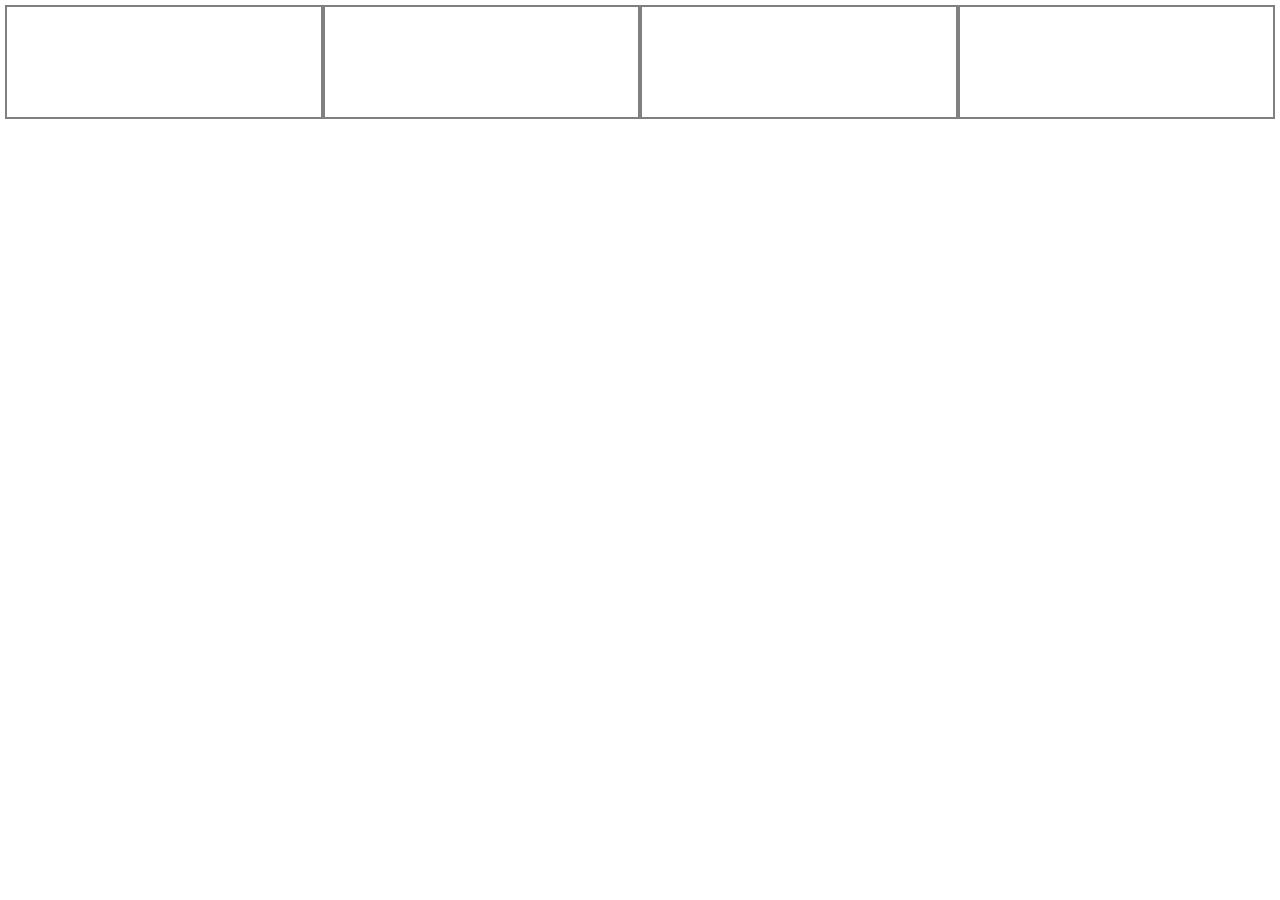
<file: Desafios/Desafio 1/index.html>
<!DOCTYPE html>
<html lang="en">
<head>
    <meta charset="UTF-8">
    <meta http-equiv="X-UA-Compatible" content="IE=edge">
    <meta name="viewport" content="width=device-width, initial-scale=1.0">
    <link rel="stylesheet" href="./assets/css/styles.css">
    <title>Desafio 1</title>
</head>
<body>
    <section class="main">
        <section class="box"></section>
        <section class="box"></section>
        <section class="box"></section>
        <section class="box"></section>
    </section>
</body>
</html>
</file>
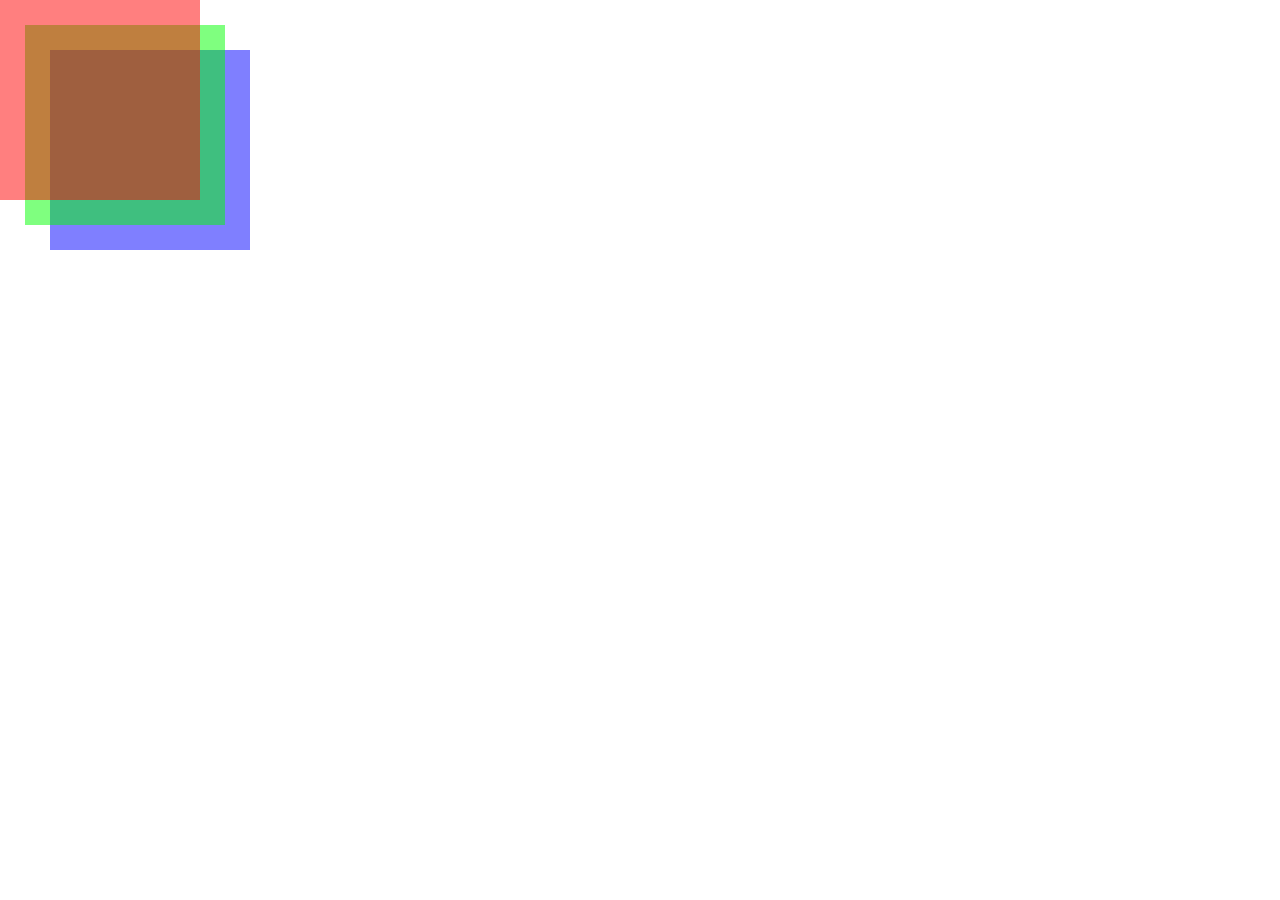
<file: Desafios/Desafio 2/index.html>
<!DOCTYPE html>
<html lang="en" dir="ltr">
  <head>
    <meta charset="utf-8">
    <title>Ejercicio 2</title>
    <link rel="stylesheet" href="assets/css/styles.css">
  </head>

  <body>
    
    <section class= "square square__red" ></section>
    <section class= "square square__green" ></section>
    <section class= "square square__blue" ></section>
  </body>

</html>
</file>
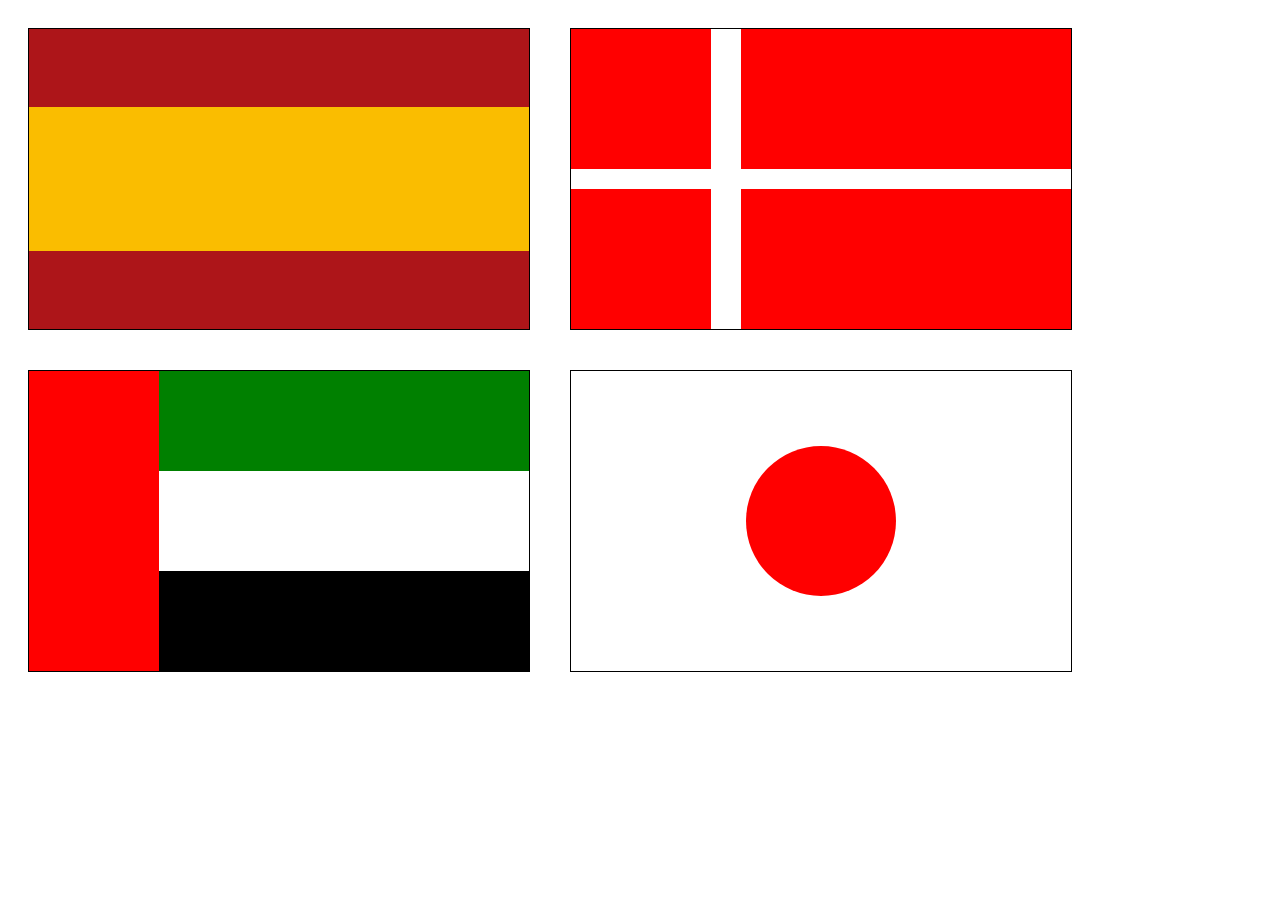
<file: Desafios/Desafio 3/index.html>
<!DOCTYPE html>
<html lang="es">
    <head>
            <title>Document</title>
            <link rel="stylesheet" href="assets/css/styles.css">
    </head>
    <body>

        <div class="bandera">
            <div class="esp1"></div>
            <div class="esp2"></div>
            <div class="esp1"></div>
        </div>
    
        <div class="bandera">
            <div class="din1"></div>
            <div class="din2"></div>
            <div class="din3"></div>
            <div class="din4"></div>
        </div>
        <div class="bandera">
            <div class="ea1"></div>
            <div class="ea2"></div>
            <div class="ea3"></div>
        </div>

        <div class="bandera">
            <div class="redondo"></div>
        </div>
            
    </body> 
</html>
</file>
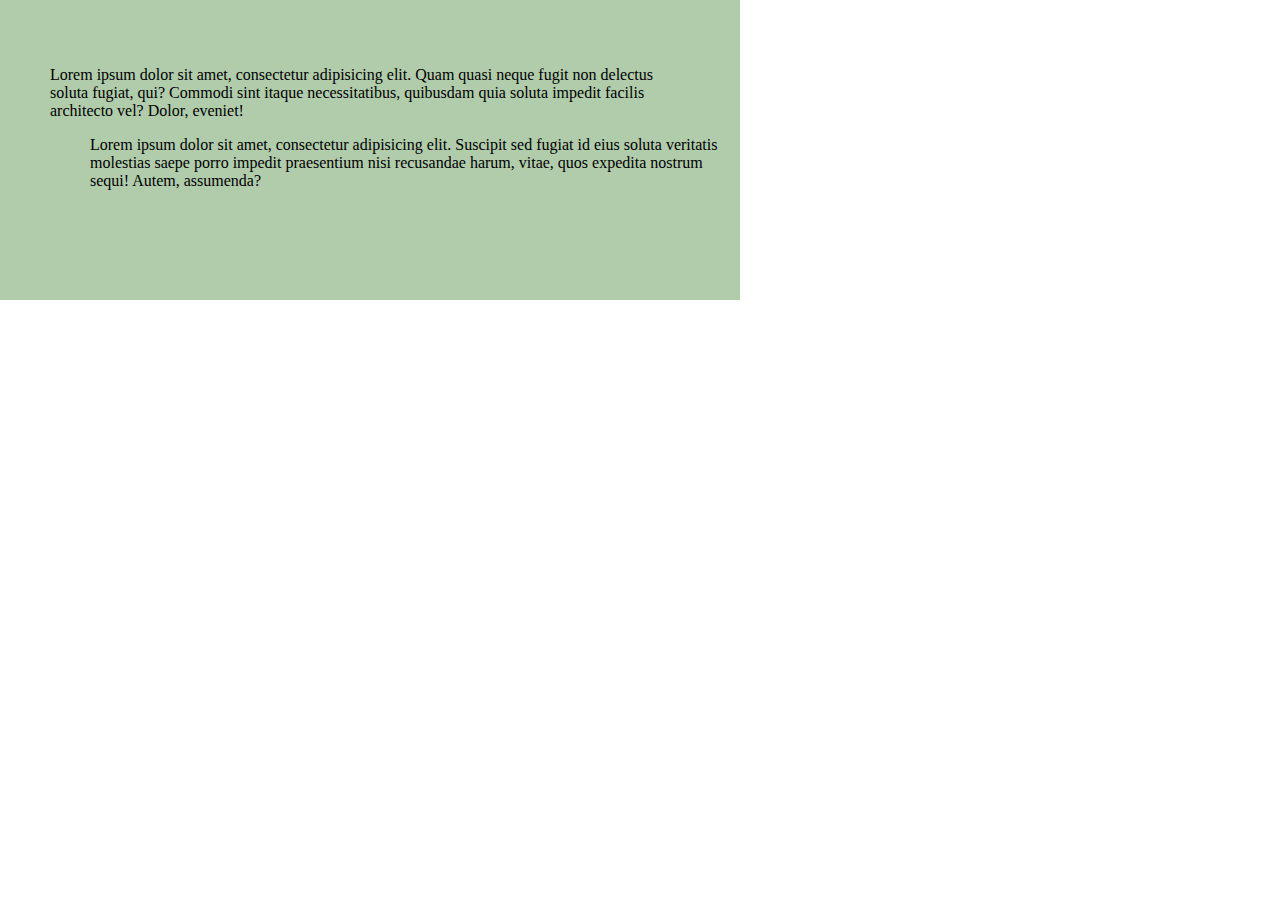
<file: Desafios/Desafio 4/index.html>
<!DOCTYPE html>
<html lang="es">
    <head>
        <meta charset="UTF-8">
        <meta http-equiv="X-UA-Compatible" content="IE=edge">
        <link rel="stylesheet" href="assets/css/styles.css">
        <title>Desafio 4</title>
    </head>
        <body>
            
            <section class= "main">
            <p>Lorem ipsum dolor sit amet, consectetur adipisicing elit. Quam
            quasi neque fugit non delectus soluta fugiat, qui? Commodi sint itaque
            necessitatibus, quibusdam quia soluta impedit facilis architecto vel?
            Dolor, eveniet! </p>
            <p class= "main__paragraph" >Lorem ipsum dolor sit amet, consectetur
            adipisicing elit. Suscipit sed fugiat id eius soluta veritatis molestias
            saepe porro impedit praesentium nisi recusandae harum, vitae, quos
            expedita nostrum sequi! Autem, assumenda?</p>
            </section>
            
        </body>
</html>
</file>
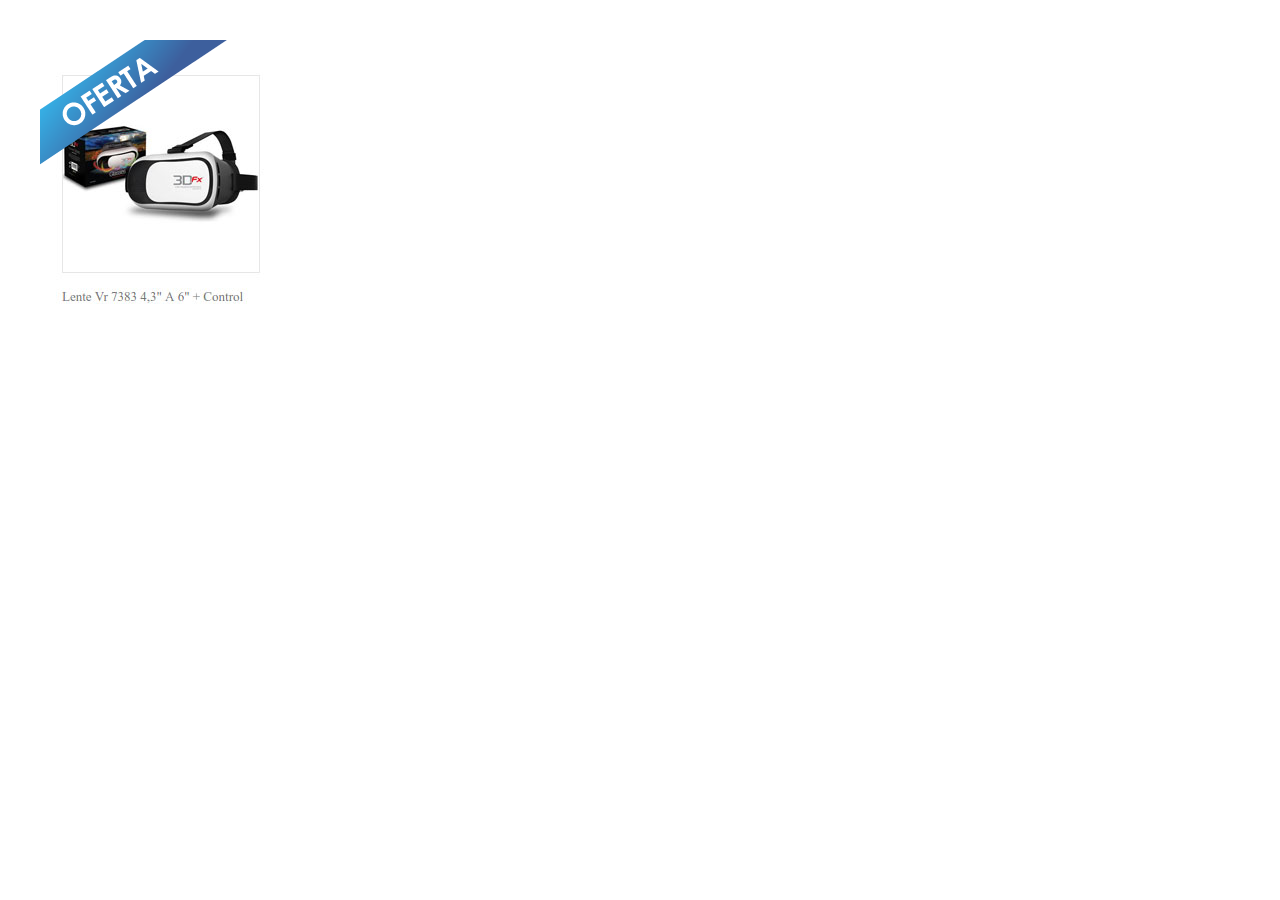
<file: Desafios/Desafio 5/index.html>
<!DOCTYPE html>
<html lang="en" dir="ltr">
  <head>
    <meta charset="utf-8">
    <title>Ejercicio 5</title>
      <link rel="stylesheet" href="assets/css/style.css">
  </head>
  <body>
    <section class= "imagen_1" >
      <div class= "imagen1"> <img src="assets/img/ejercicio-5_item.jpg"</div>
    </section>

    <section class= "imagen_2" >
      <div class= "imagen2"> <img src="assets/img/ejercicio-5_ribbon.png"</div>
    </section>
  </body>
</html>
</file>
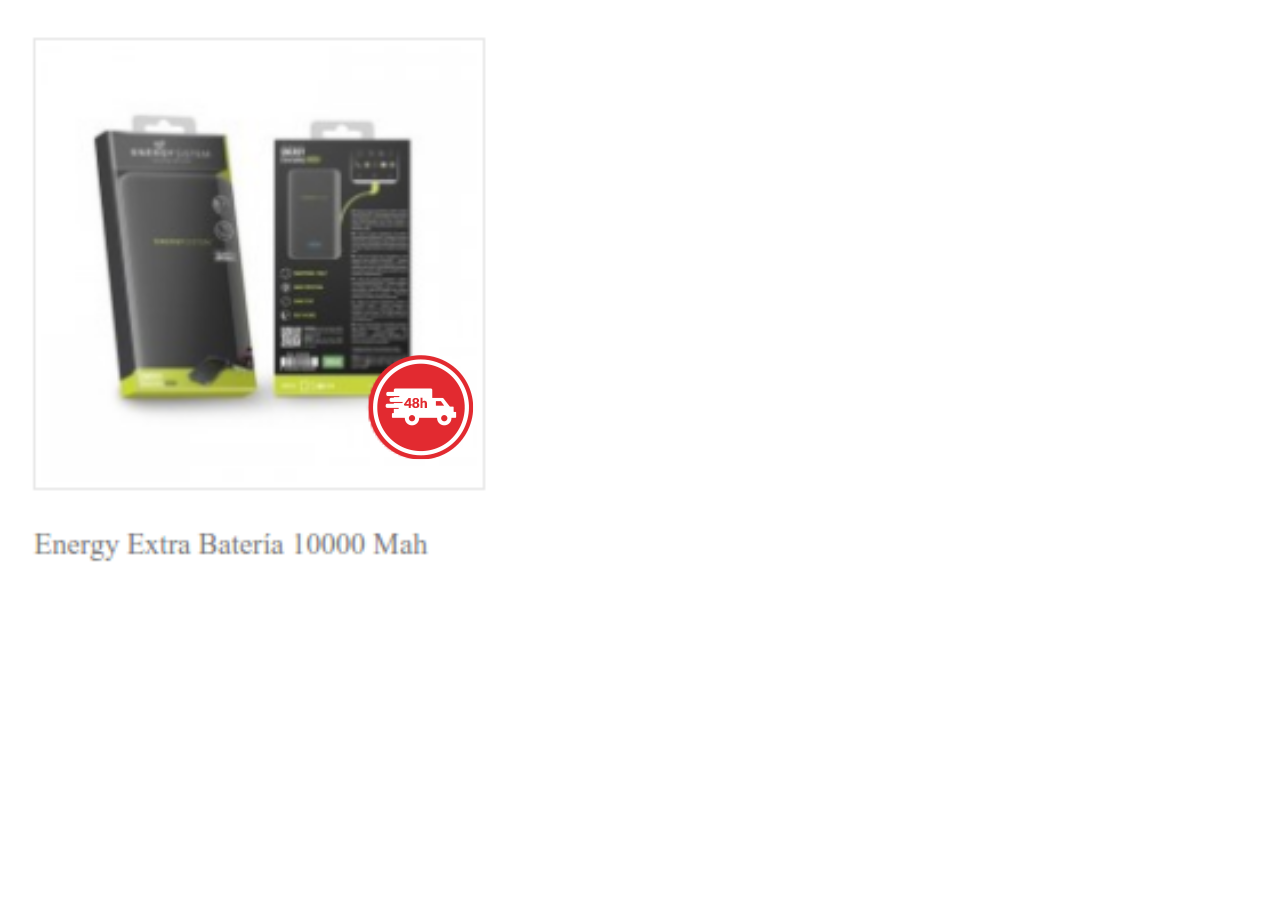
<file: Desafios/Desafio 6/index.html>
<!DOCTYPE html>
<html lang="en">
<head>
    <meta charset="UTF-8">
    <meta http-equiv="X-UA-Compatible" content="IE=edge">
    <meta name="viewport" content="width=device-width, initial-scale=1.0">
    <link rel="stylesheet" href="./assets/css/styles.css">
    <title>Desafio 6</title>
</head>
<body>
    <div class="contenedor">
        <img src="./assets/image/baterias.png" alt="baterias" class="img_baterias">
        <img src="./assets/image/car.png" alt="car" class="img_car">
    </div>
</body>
</html>
</file>
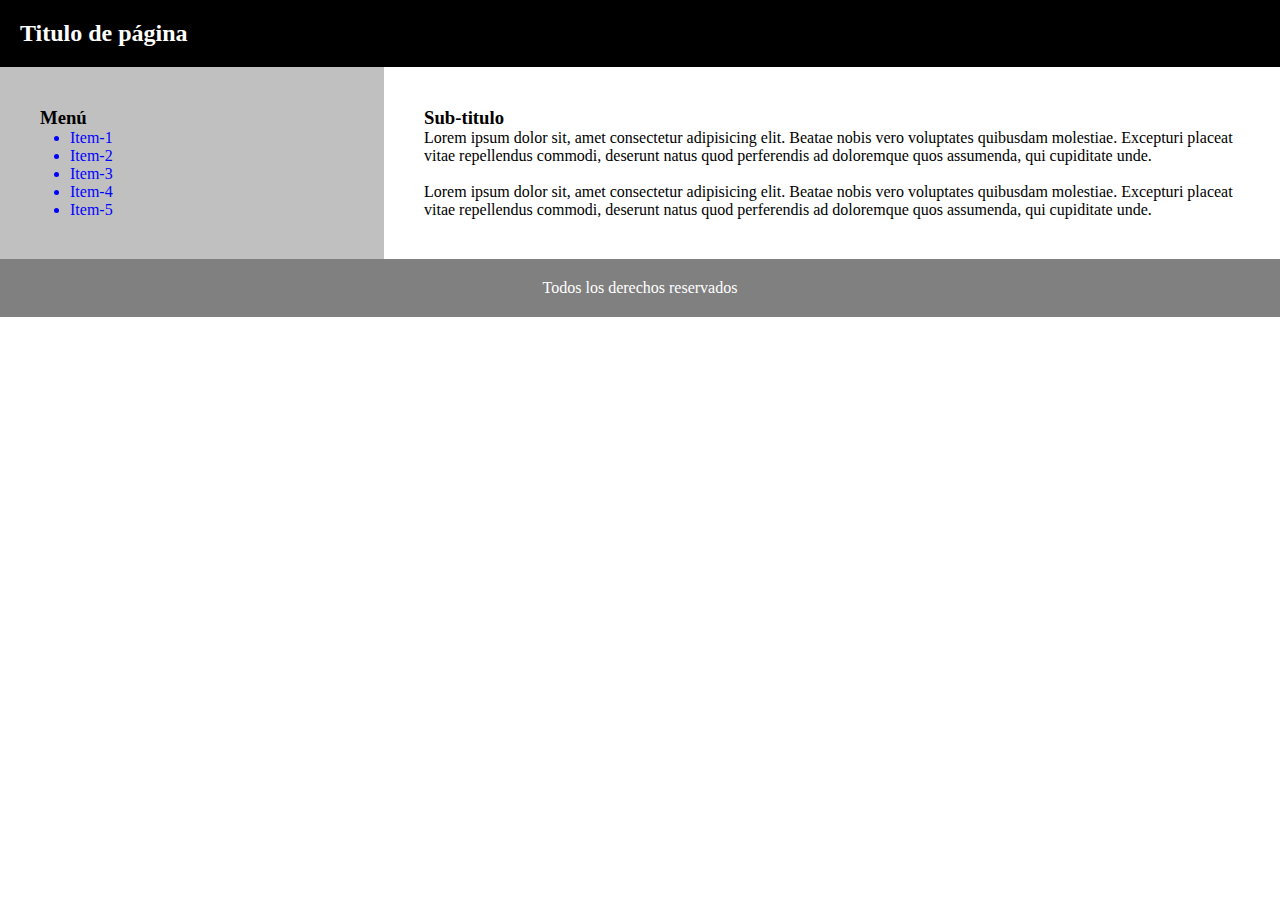
<file: Desafios/Desafio 9/index.html>
<!DOCTYPE html>
<html lang="en">
<head>
    <meta charset="UTF-8">
    <meta http-equiv="X-UA-Compatible" content="IE=edge">
    <meta name="viewport" content="width=device-width, initial-scale=1.0">
    <link rel="stylesheet" href="./assets/css/styles.css">
    <title>Desafio 9</title>
</head>
<body>
    <h2>Titulo de página</h2>
    <div class="contenedor1">
        <h3>Menú</h3>
        <ul>
            <li>Item-1</li>
            <li>Item-2</li>
            <li>Item-3</li>
            <li>Item-4</li>
            <li>Item-5</li>
        </ul>
    </div>
    <div class="contenedor2">
        <h3>Sub-titulo</h3>
        <p>Lorem ipsum dolor sit, amet consectetur adipisicing elit. Beatae nobis vero voluptates quibusdam molestiae. Excepturi placeat vitae repellendus commodi, deserunt natus quod perferendis ad doloremque quos assumenda, qui cupiditate unde.</p><br>
        <p>Lorem ipsum dolor sit, amet consectetur adipisicing elit. Beatae nobis vero voluptates quibusdam molestiae. Excepturi placeat vitae repellendus commodi, deserunt natus quod perferendis ad doloremque quos assumenda, qui cupiditate unde.</p>
    </div>
    <footer>
        <span>Todos los derechos reservados</span>
    </footer>
</body>
</html>
</file>
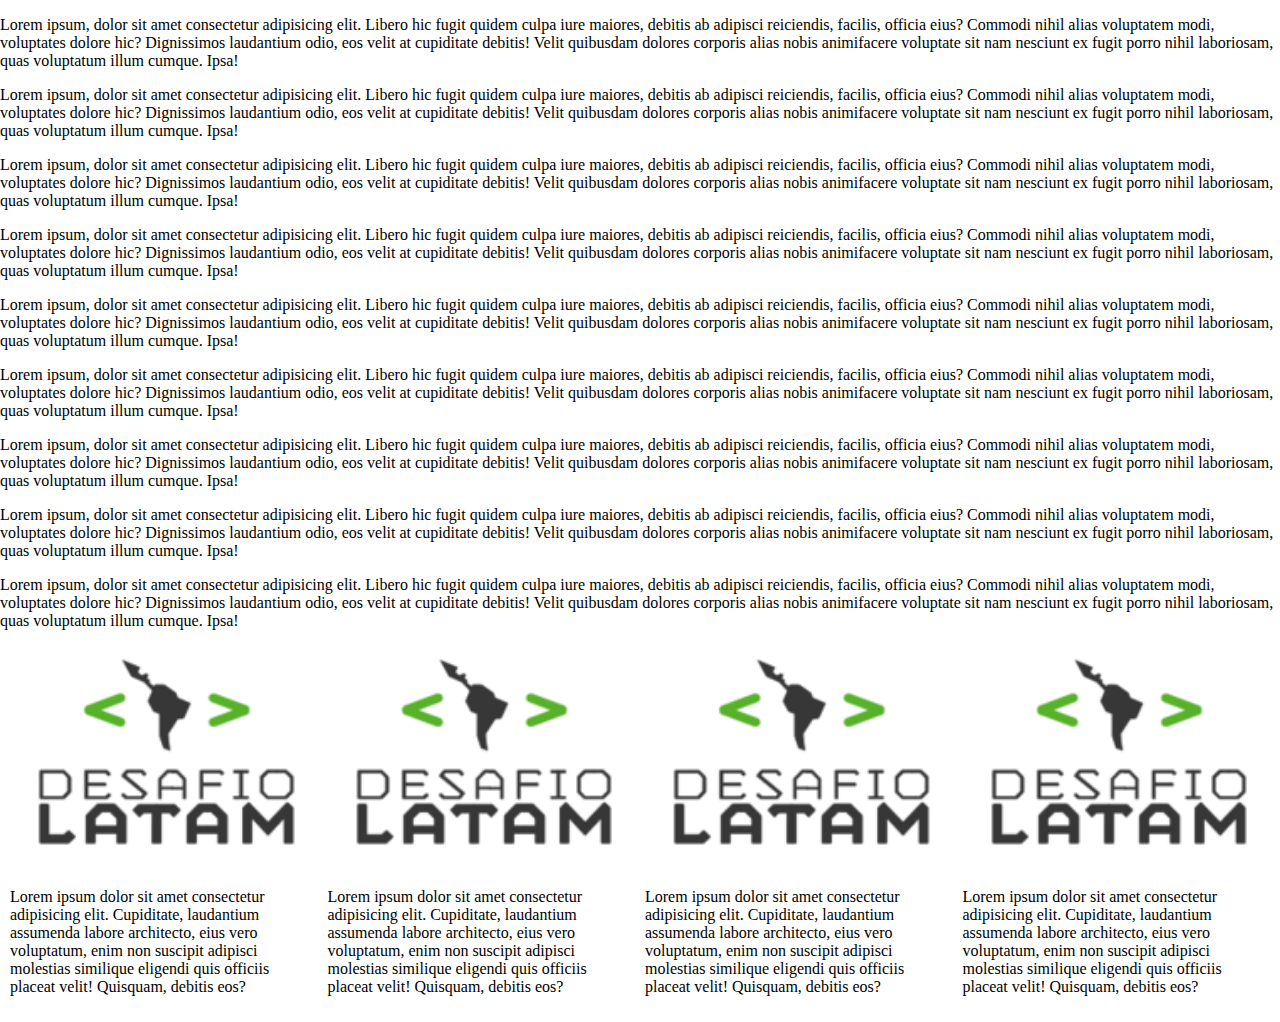
<file: Desafios/Desafio 1/index2.html>
<!DOCTYPE html>
<html lang="en">

<head>
    <meta charset="UTF-8">
    <meta http-equiv="X-UA-Compatible" content="IE=edge">
    <meta name="viewport" content="width=device-width, initial-scale=1.0">
    <link rel="stylesheet" href="./assets/css/styles2.css">
    <title>Desafio 1</title>
</head>

<body>
    <p>Lorem ipsum, dolor sit amet consectetur adipisicing elit. Libero hic fugit quidem culpa iure maiores, debitis ab adipisci reiciendis, facilis, officia eius? Commodi nihil alias voluptatem modi, voluptates dolore hic? Dignissimos laudantium odio, eos velit at cupiditate debitis! Velit quibusdam dolores corporis alias nobis animifacere voluptate sit nam nesciunt ex fugit porro nihil laboriosam, quas voluptatum illum cumque. Ipsa!</p>
    <p>Lorem ipsum, dolor sit amet consectetur adipisicing elit. Libero hic fugit quidem culpa iure maiores, debitis ab adipisci reiciendis, facilis, officia eius? Commodi nihil alias voluptatem modi, voluptates dolore hic? Dignissimos laudantium odio, eos velit at cupiditate debitis! Velit quibusdam dolores corporis alias nobis animifacere voluptate sit nam nesciunt ex fugit porro nihil laboriosam, quas voluptatum illum cumque. Ipsa!</p>
    <p>Lorem ipsum, dolor sit amet consectetur adipisicing elit. Libero hic fugit quidem culpa iure maiores, debitis ab adipisci reiciendis, facilis, officia eius? Commodi nihil alias voluptatem modi, voluptates dolore hic? Dignissimos laudantium odio, eos velit at cupiditate debitis! Velit quibusdam dolores corporis alias nobis animifacere voluptate sit nam nesciunt ex fugit porro nihil laboriosam, quas voluptatum illum cumque. Ipsa!</p>
    <p>Lorem ipsum, dolor sit amet consectetur adipisicing elit. Libero hic fugit quidem culpa iure maiores, debitis ab adipisci reiciendis, facilis, officia eius? Commodi nihil alias voluptatem modi, voluptates dolore hic? Dignissimos laudantium odio, eos velit at cupiditate debitis! Velit quibusdam dolores corporis alias nobis animifacere voluptate sit nam nesciunt ex fugit porro nihil laboriosam, quas voluptatum illum cumque. Ipsa!</p>
    <p>Lorem ipsum, dolor sit amet consectetur adipisicing elit. Libero hic fugit quidem culpa iure maiores, debitis ab adipisci reiciendis, facilis, officia eius? Commodi nihil alias voluptatem modi, voluptates dolore hic? Dignissimos laudantium odio, eos velit at cupiditate debitis! Velit quibusdam dolores corporis alias nobis animifacere voluptate sit nam nesciunt ex fugit porro nihil laboriosam, quas voluptatum illum cumque. Ipsa!</p>
    <p>Lorem ipsum, dolor sit amet consectetur adipisicing elit. Libero hic fugit quidem culpa iure maiores, debitis ab adipisci reiciendis, facilis, officia eius? Commodi nihil alias voluptatem modi, voluptates dolore hic? Dignissimos laudantium odio, eos velit at cupiditate debitis! Velit quibusdam dolores corporis alias nobis animifacere voluptate sit nam nesciunt ex fugit porro nihil laboriosam, quas voluptatum illum cumque. Ipsa!</p>
    <p>Lorem ipsum, dolor sit amet consectetur adipisicing elit. Libero hic fugit quidem culpa iure maiores, debitis ab adipisci reiciendis, facilis, officia eius? Commodi nihil alias voluptatem modi, voluptates dolore hic? Dignissimos laudantium odio, eos velit at cupiditate debitis! Velit quibusdam dolores corporis alias nobis animifacere voluptate sit nam nesciunt ex fugit porro nihil laboriosam, quas voluptatum illum cumque. Ipsa!</p>
    <p>Lorem ipsum, dolor sit amet consectetur adipisicing elit. Libero hic fugit quidem culpa iure maiores, debitis ab adipisci reiciendis, facilis, officia eius? Commodi nihil alias voluptatem modi, voluptates dolore hic? Dignissimos laudantium odio, eos velit at cupiditate debitis! Velit quibusdam dolores corporis alias nobis animifacere voluptate sit nam nesciunt ex fugit porro nihil laboriosam, quas voluptatum illum cumque. Ipsa!</p>
    <p>Lorem ipsum, dolor sit amet consectetur adipisicing elit. Libero hic fugit quidem culpa iure maiores, debitis ab adipisci reiciendis, facilis, officia eius? Commodi nihil alias voluptatem modi, voluptates dolore hic? Dignissimos laudantium odio, eos velit at cupiditate debitis! Velit quibusdam dolores corporis alias nobis animifacere voluptate sit nam nesciunt ex fugit porro nihil laboriosam, quas voluptatum illum cumque. Ipsa!</p>
    <section class="main">
        <section class="box">
            <img src="./assets/images/ejercicio-1.png" alt="ejercicio" class="img_width">
            <p>Lorem ipsum dolor sit amet consectetur adipisicing elit. Cupiditate, laudantium assumenda labore architecto, eius vero voluptatum, enim non suscipit adipisci molestias similique eligendi quis officiis placeat velit! Quisquam, debitis eos?</p>
        </section>
        <section class="box">
            <img src="./assets/images/ejercicio-1.png" alt="ejercicio" class="img_width">
            <p>Lorem ipsum dolor sit amet consectetur adipisicing elit. Cupiditate, laudantium assumenda labore architecto, eius vero voluptatum, enim non suscipit adipisci molestias similique eligendi quis officiis placeat velit! Quisquam, debitis eos?</p>
        </section>
        <section class="box">
            <img src="./assets/images/ejercicio-1.png" alt="ejercicio" class="img_width">
            <p>Lorem ipsum dolor sit amet consectetur adipisicing elit. Cupiditate, laudantium assumenda labore architecto, eius vero voluptatum, enim non suscipit adipisci molestias similique eligendi quis officiis placeat velit! Quisquam, debitis eos?</p>
        </section>
        <section class="box">
            <img src="./assets/images/ejercicio-1.png" alt="ejercicio" class="img_width">
            <p>Lorem ipsum dolor sit amet consectetur adipisicing elit. Cupiditate, laudantium assumenda labore architecto, eius vero voluptatum, enim non suscipit adipisci molestias similique eligendi quis officiis placeat velit! Quisquam, debitis eos?</p>
        </section>
    </section>
</body>

</html>
</file>
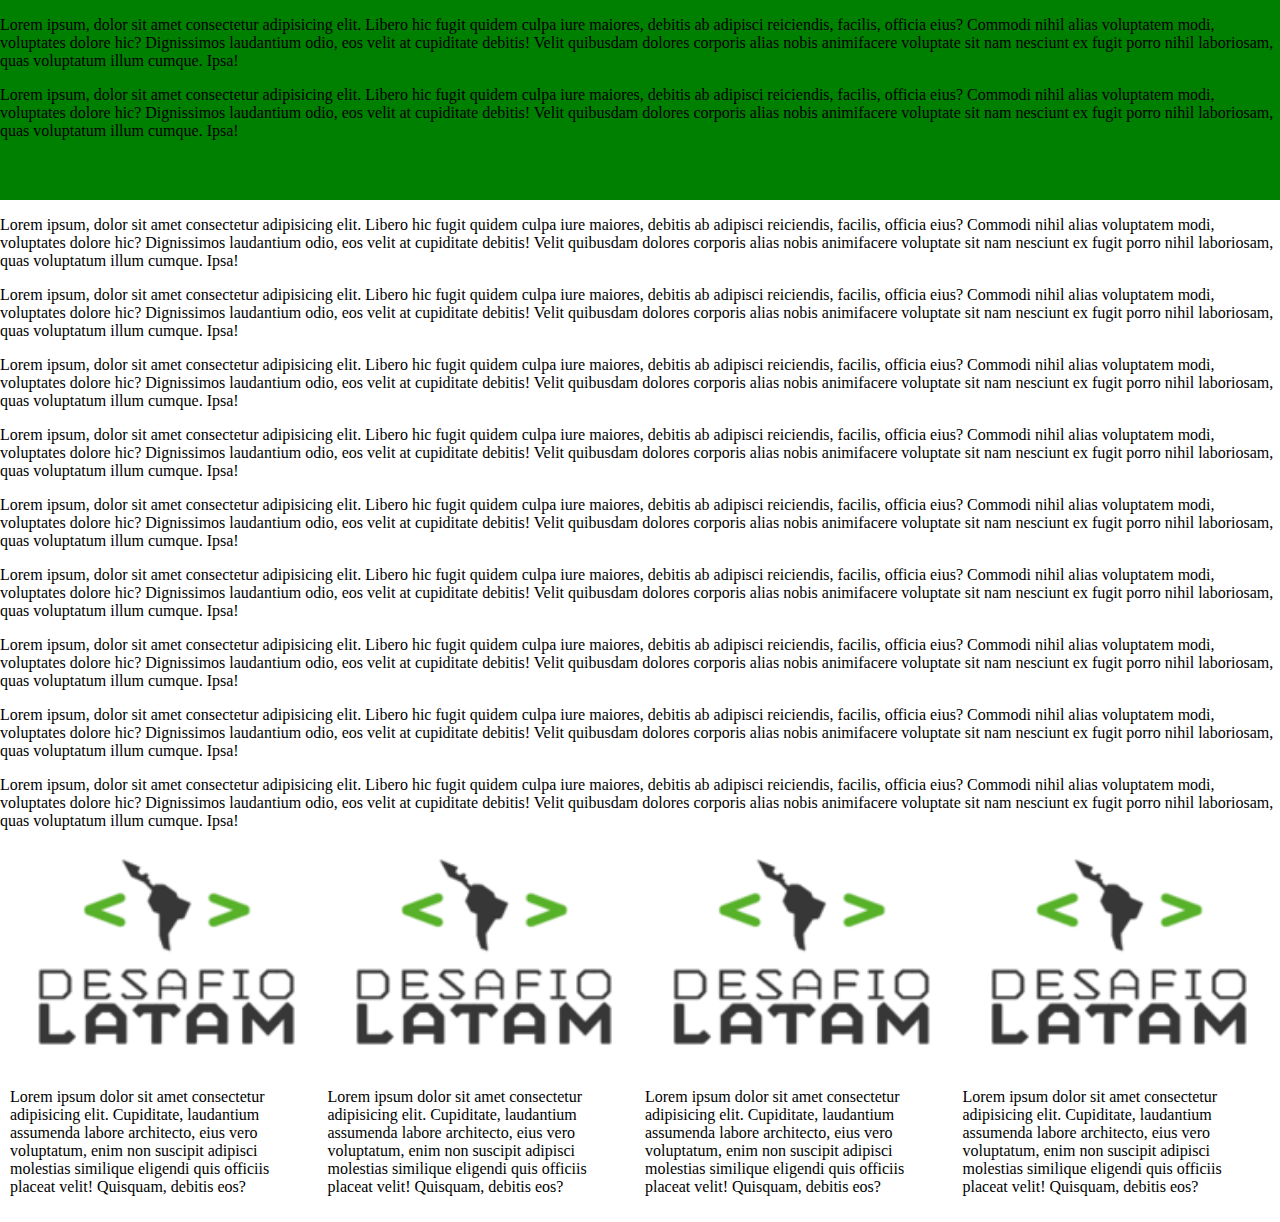
<file: Desafios/Desafio 1/index3.html>
<!DOCTYPE html>
<html lang="en">

<head>
    <meta charset="UTF-8">
    <meta http-equiv="X-UA-Compatible" content="IE=edge">
    <meta name="viewport" content="width=device-width, initial-scale=1.0">
    <link rel="stylesheet" href="./assets/css/styles3.css">
    <title>Desafio 1</title>
</head>

<body>
    <nav>
        <p>Lorem ipsum, dolor sit amet consectetur adipisicing elit. Libero hic fugit quidem culpa iure maiores, debitis ab adipisci reiciendis, facilis, officia eius? Commodi nihil alias voluptatem modi, voluptates dolore hic? Dignissimos laudantium odio, eos velit at cupiditate debitis! Velit quibusdam dolores corporis alias nobis animifacere voluptate sit nam nesciunt ex fugit porro nihil laboriosam, quas voluptatum illum cumque. Ipsa!</p>
        <p>Lorem ipsum, dolor sit amet consectetur adipisicing elit. Libero hic fugit quidem culpa iure maiores, debitis ab adipisci reiciendis, facilis, officia eius? Commodi nihil alias voluptatem modi, voluptates dolore hic? Dignissimos laudantium odio, eos velit at cupiditate debitis! Velit quibusdam dolores corporis alias nobis animifacere voluptate sit nam nesciunt ex fugit porro nihil laboriosam, quas voluptatum illum cumque. Ipsa!</p>
    </nav>
    <div class="contenedor">
    <p>Lorem ipsum, dolor sit amet consectetur adipisicing elit. Libero hic fugit quidem culpa iure maiores, debitis ab adipisci reiciendis, facilis, officia eius? Commodi nihil alias voluptatem modi, voluptates dolore hic? Dignissimos laudantium odio, eos velit at cupiditate debitis! Velit quibusdam dolores corporis alias nobis animifacere voluptate sit nam nesciunt ex fugit porro nihil laboriosam, quas voluptatum illum cumque. Ipsa!</p>
    <p>Lorem ipsum, dolor sit amet consectetur adipisicing elit. Libero hic fugit quidem culpa iure maiores, debitis ab adipisci reiciendis, facilis, officia eius? Commodi nihil alias voluptatem modi, voluptates dolore hic? Dignissimos laudantium odio, eos velit at cupiditate debitis! Velit quibusdam dolores corporis alias nobis animifacere voluptate sit nam nesciunt ex fugit porro nihil laboriosam, quas voluptatum illum cumque. Ipsa!</p>
    <p>Lorem ipsum, dolor sit amet consectetur adipisicing elit. Libero hic fugit quidem culpa iure maiores, debitis ab adipisci reiciendis, facilis, officia eius? Commodi nihil alias voluptatem modi, voluptates dolore hic? Dignissimos laudantium odio, eos velit at cupiditate debitis! Velit quibusdam dolores corporis alias nobis animifacere voluptate sit nam nesciunt ex fugit porro nihil laboriosam, quas voluptatum illum cumque. Ipsa!</p>
    <p>Lorem ipsum, dolor sit amet consectetur adipisicing elit. Libero hic fugit quidem culpa iure maiores, debitis ab adipisci reiciendis, facilis, officia eius? Commodi nihil alias voluptatem modi, voluptates dolore hic? Dignissimos laudantium odio, eos velit at cupiditate debitis! Velit quibusdam dolores corporis alias nobis animifacere voluptate sit nam nesciunt ex fugit porro nihil laboriosam, quas voluptatum illum cumque. Ipsa!</p>
    <p>Lorem ipsum, dolor sit amet consectetur adipisicing elit. Libero hic fugit quidem culpa iure maiores, debitis ab adipisci reiciendis, facilis, officia eius? Commodi nihil alias voluptatem modi, voluptates dolore hic? Dignissimos laudantium odio, eos velit at cupiditate debitis! Velit quibusdam dolores corporis alias nobis animifacere voluptate sit nam nesciunt ex fugit porro nihil laboriosam, quas voluptatum illum cumque. Ipsa!</p>
    <p>Lorem ipsum, dolor sit amet consectetur adipisicing elit. Libero hic fugit quidem culpa iure maiores, debitis ab adipisci reiciendis, facilis, officia eius? Commodi nihil alias voluptatem modi, voluptates dolore hic? Dignissimos laudantium odio, eos velit at cupiditate debitis! Velit quibusdam dolores corporis alias nobis animifacere voluptate sit nam nesciunt ex fugit porro nihil laboriosam, quas voluptatum illum cumque. Ipsa!</p>
    <p>Lorem ipsum, dolor sit amet consectetur adipisicing elit. Libero hic fugit quidem culpa iure maiores, debitis ab adipisci reiciendis, facilis, officia eius? Commodi nihil alias voluptatem modi, voluptates dolore hic? Dignissimos laudantium odio, eos velit at cupiditate debitis! Velit quibusdam dolores corporis alias nobis animifacere voluptate sit nam nesciunt ex fugit porro nihil laboriosam, quas voluptatum illum cumque. Ipsa!</p>
    <p>Lorem ipsum, dolor sit amet consectetur adipisicing elit. Libero hic fugit quidem culpa iure maiores, debitis ab adipisci reiciendis, facilis, officia eius? Commodi nihil alias voluptatem modi, voluptates dolore hic? Dignissimos laudantium odio, eos velit at cupiditate debitis! Velit quibusdam dolores corporis alias nobis animifacere voluptate sit nam nesciunt ex fugit porro nihil laboriosam, quas voluptatum illum cumque. Ipsa!</p>
    <p>Lorem ipsum, dolor sit amet consectetur adipisicing elit. Libero hic fugit quidem culpa iure maiores, debitis ab adipisci reiciendis, facilis, officia eius? Commodi nihil alias voluptatem modi, voluptates dolore hic? Dignissimos laudantium odio, eos velit at cupiditate debitis! Velit quibusdam dolores corporis alias nobis animifacere voluptate sit nam nesciunt ex fugit porro nihil laboriosam, quas voluptatum illum cumque. Ipsa!</p>
</div>
    <section class="main">
        <section class="box">
            <img src="./assets/images/ejercicio-1.png" alt="ejercicio" class="img_width">
            <p>Lorem ipsum dolor sit amet consectetur adipisicing elit. Cupiditate, laudantium assumenda labore architecto, eius vero voluptatum, enim non suscipit adipisci molestias similique eligendi quis officiis placeat velit! Quisquam, debitis eos?</p>
        </section>
        <section class="box">
            <img src="./assets/images/ejercicio-1.png" alt="ejercicio" class="img_width">
            <p>Lorem ipsum dolor sit amet consectetur adipisicing elit. Cupiditate, laudantium assumenda labore architecto, eius vero voluptatum, enim non suscipit adipisci molestias similique eligendi quis officiis placeat velit! Quisquam, debitis eos?</p>
        </section>
        <section class="box">
            <img src="./assets/images/ejercicio-1.png" alt="ejercicio" class="img_width">
            <p>Lorem ipsum dolor sit amet consectetur adipisicing elit. Cupiditate, laudantium assumenda labore architecto, eius vero voluptatum, enim non suscipit adipisci molestias similique eligendi quis officiis placeat velit! Quisquam, debitis eos?</p>
        </section>
        <section class="box">
            <img src="./assets/images/ejercicio-1.png" alt="ejercicio" class="img_width">
            <p>Lorem ipsum dolor sit amet consectetur adipisicing elit. Cupiditate, laudantium assumenda labore architecto, eius vero voluptatum, enim non suscipit adipisci molestias similique eligendi quis officiis placeat velit! Quisquam, debitis eos?</p>
        </section>
    </section>
</body>

</html>
</file>
<file: Desafios/Desafio 1/assets/css/styles.css>
body {
  margin: 0;
  padding: 0;
  box-sizing: border-box;
}
.main {
  margin: 5px;
  display: flex;
}
.box {
  border: 2px solid #808080;
  height: 100px;
  padding: 5px;
  width: 25%;
  display: inline-block;
}
</file>
<file: Desafios/Desafio 2/assets/css/styles.css>
html , body {
margin : 0 ;
padding : 0 ;

            }

.square {
height: 200px ;
width: 200px;

        }

.square__red {
background-color : rgba(255,0,0,.5);
position: relative;
z-index: 3;
            }

.square__green {
position: absolute;
left: 25px;
top: 25px;
background-color : rgba(0, 255, 0, .5);
z-index: 2;
              }

.square__blue {
position: absolute;
left: 50px;
top: 50px;
background-color : rgba(0, 0, 255, .5);
z-index: 1;
              }
</file>
<file: Desafios/Desafio 3/assets/css/styles.css>
.bandera {
background-color: white;
width: 500px;
height: 300px;
margin: 20px;
border: 1px solid black;
float: left;
position: relative;

        }

.esp1 {
    background-color: #AD1519;
    height: 26%;
    
      }

.esp2 {
    background-color:#FABD00;
    height: 48%;

      }

.din1 {
    width: 140px;
    height: 140px;
    background-color: red;
    position: absolute;
    top: 0px;
      }
    
    
.din2 {
    width: 330px;
    height: 140px;
    background-color: red;
    position: absolute;
    bottom: 0;
    left: 170px;
      }

.din3 {
    width: 330px;
    height: 140px;
    background-color: red;
    position: absolute;
    top: 0px;
    left: 170px;
    
      }

.din4 {
    width: 140px;
    height: 140px;
    background-color: red;
    position: absolute;
    bottom: 0;
   
      }

.ea1 {
    width: 130px;
    height: 300px;
    background-color: red;
    position: absolute;
    }
.ea2 {
    width: 370px;
    height: 100px;
    background-color: green;
    position: absolute;
    top: 0;
    right: 0px;
    }

.ea3 {
    width: 370px;
    height: 100px;
    background-color: #000000;
    position: absolute;
    bottom: 0px;
    right: 0px;
    }

 .redondo {
    width: 150px;
    height: 150px;
    background-color: red;
    border-radius: 75px;
    position: absolute;
    top: 0;
    left: 0;
    right: 0;
    bottom: 0;
    margin: auto;
        }
</file>
<file: Desafios/Desafio 4/assets/css/styles.css>
html , body {
    margin : 0 ;
    padding : 0 ;
            }

.main {
    background-color : #B0CCAB ;
    padding : 50px ;
    height: 200px;
    width: 640px;
      }

.main__paragraph {
    left : 40px ;
    position: relative;
                 }
</file>
<file: Desafios/Desafio 5/assets/css/style.css>
.imagen_1 {
  position:absolute;
  height:300px;
  width:300px;
  top: 40px;
  left : 40px;
  z-index: -1;
}

.imagen_2 {
  position:absolute;
  height:300px;
  width:300px;
  top: 40px;
  left : 40px;
  z-index: 1;
}
</file>
<file: Desafios/Desafio 6/assets/css/styles.css>
.contenedor{
    position: relative;
    width: 500px;
}
.img_baterias{
    width: 500px;
}
.img_car{
    position: absolute;
    bottom: 135px;
    right: 25px;
}
</file>
<file: Desafios/Desafio 9/assets/css/styles.css>
*{
    margin: 0;
    padding: 0;
    box-sizing: border-box;
}

h2{
    background-color: #000000;
    color: #ffffff;
    padding: 20px;
}
.contenedor1{
    background-color: #c0c0c0;
    width: 30%;
    float: left;
    padding: 40px;
}
.contenedor2{
    width: 70%;
    float: right;
    padding: 40px;
}
ul{
    position: relative;
    left: 30px;
}
li{
    color: blue;
}
footer{
    clear: both;
    background: gray;
    padding: 20px;
    text-align: center;
    color: #ffffff;
}
</file>
<file: Desafios/Desafio 1/assets/css/styles2.css>
body {
    margin: 0;
    padding: 0;
    box-sizing: border-box;
  }
  .main {
    margin: 5px;
    display: flex;
  }
  .box {
    padding: 5px;
    width: 25%;
    display: inline-block;
  }
  .img_width{
      width: 100%;
  }
</file>
<file: Desafios/Desafio 1/assets/css/styles3.css>
body {
    margin: 0;
    padding: 0;
    box-sizing: border-box;
  }
  .main {
    margin: 5px;
    display: flex;
  }
  .box {
    padding: 5px;
    width: 25%;
    display: inline-block;
  }
  .img_width{
      width: 100%;
  }
  nav{
    position: fixed;
    background-color: green;
    top: 0;
    height: 200px;
    z-index: 2;
  }
  .contenedor{
    position: relative;
    padding-top: 200px;
  }
</file>
